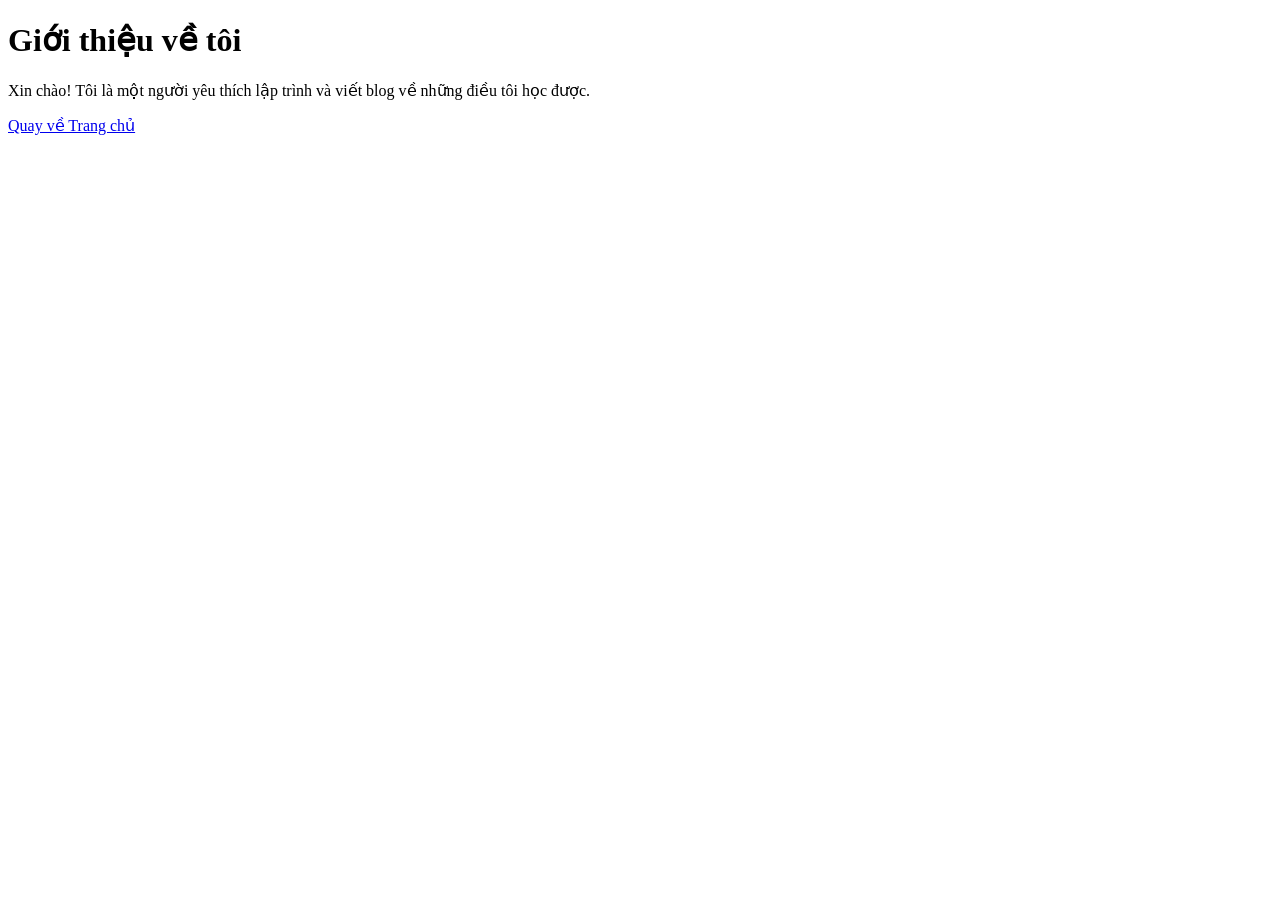
<file: templates/about.html>
<!DOCTYPE html>
<html lang="vi">
<head>
    <meta charset="UTF-8">
    <title>Giới thiệu</title>
</head>
<body>
    <h1>Giới thiệu về tôi</h1>
    <p>Xin chào! Tôi là một người yêu thích lập trình và viết blog về những điều tôi học được.</p>
    <a href="/">Quay về Trang chủ</a>
</body>
</html>
</file>
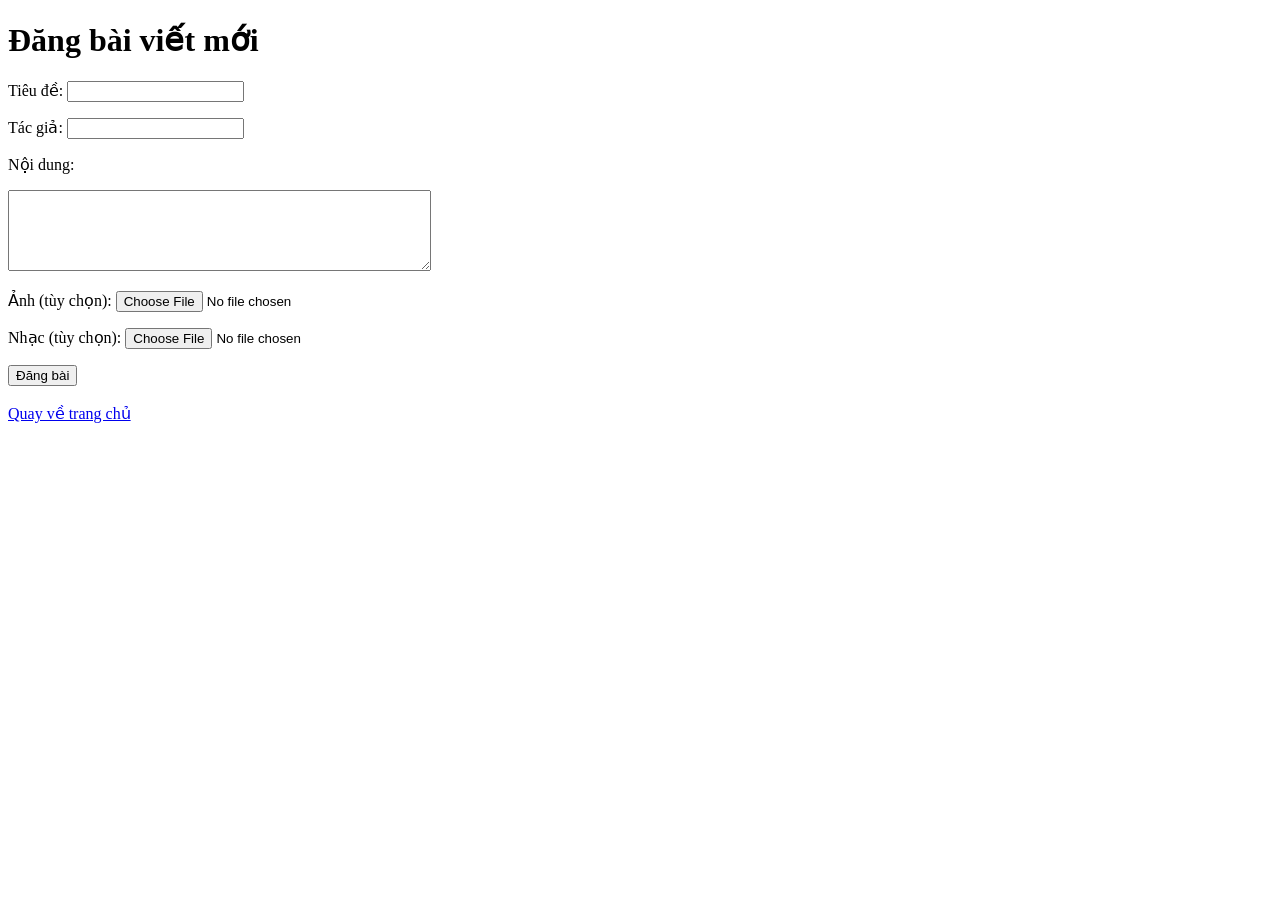
<file: templates/add.html>
<!DOCTYPE html>
<html lang="vi">
<head>
    <meta charset="UTF-8">
    <title>Thêm bài viết</title>
</head>
<body>
    <h1>Đăng bài viết mới</h1>
    <form method="POST" enctype="multipart/form-data">
        <p>Tiêu đề: <input type="text" name="title" required></p>
        <p>Tác giả: <input type="text" name="author" required></p>
        <p>Nội dung:</p>
        <textarea name="content" rows="5" cols="50" required></textarea><br>
        <p>Ảnh (tùy chọn): <input type="file" name="image"></p>
        <p>Nhạc (tùy chọn): <input type="file" name="music"></p>
        <button type="submit">Đăng bài</button>
    </form>
    <br><a href="/">Quay về trang chủ</a>
</body>
</html>
</file>
